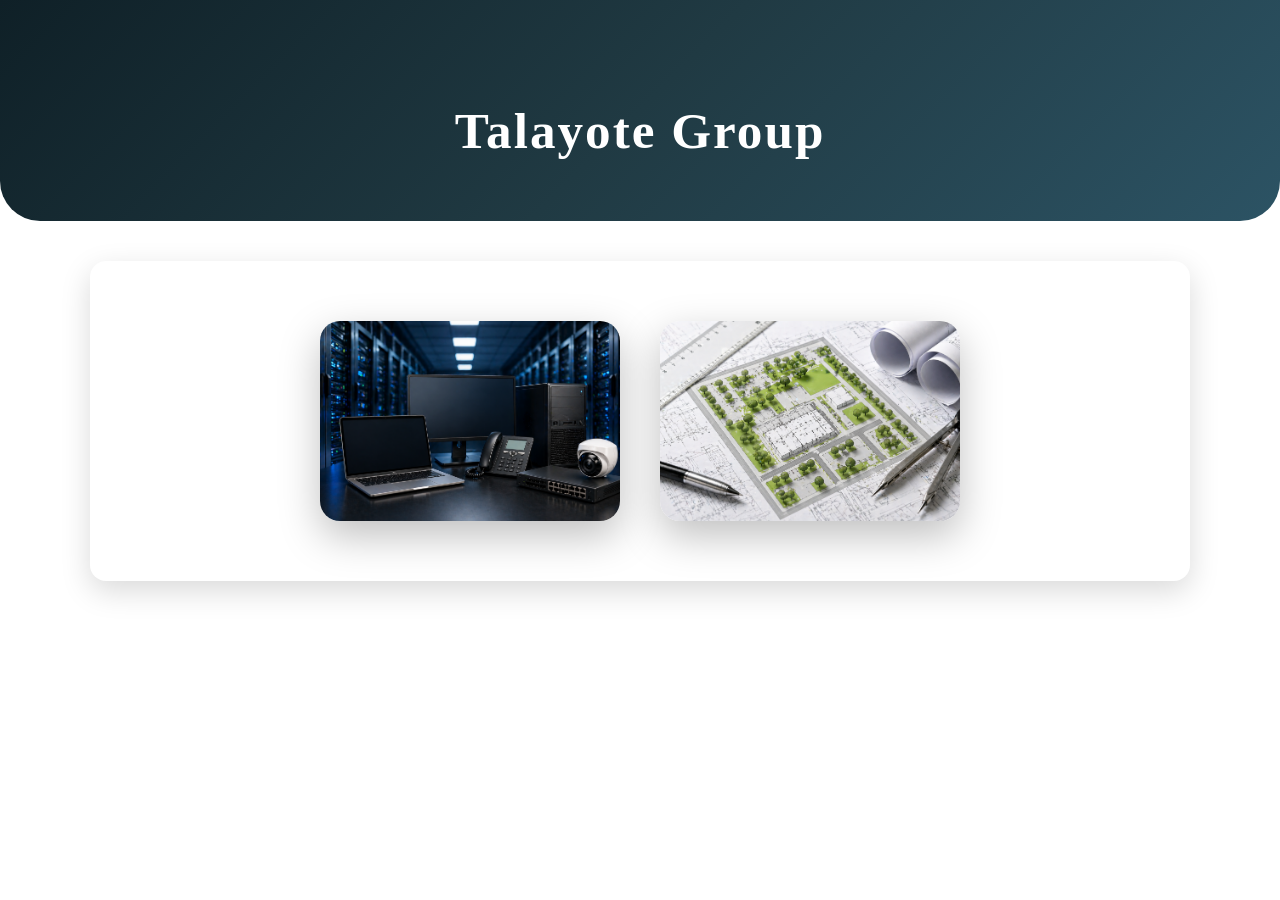
<file: index.html>
<!DOCTYPE html>
<html lang="es">
<link rel="stylesheet" href="style.css">
<head>
    <meta charset="UTF-8">
    <title>Talayote Group</title>
    
</head>

<body>

<header>
    <h1>Talayote Group</h1>
</header>

<section class="menu-img">

    <a href="equipos.html" class="card-link">
        <div class="img-card">
            <img src="imagenes/equipos.png" alt="Equipos">
            <div class="overlay">
                <h2>Equipos</h2>
            </div>
        </div>
    </a>

    <a href="croquis.html" class="card-link">
        <div class="img-card">
            <img src="imagenes/croquis.png" alt="Croquis">
            <div class="overlay">
                <h2>Croquis</h2>
            </div>
        </div>
    </a>

</section>

</body>
</html>
</file>
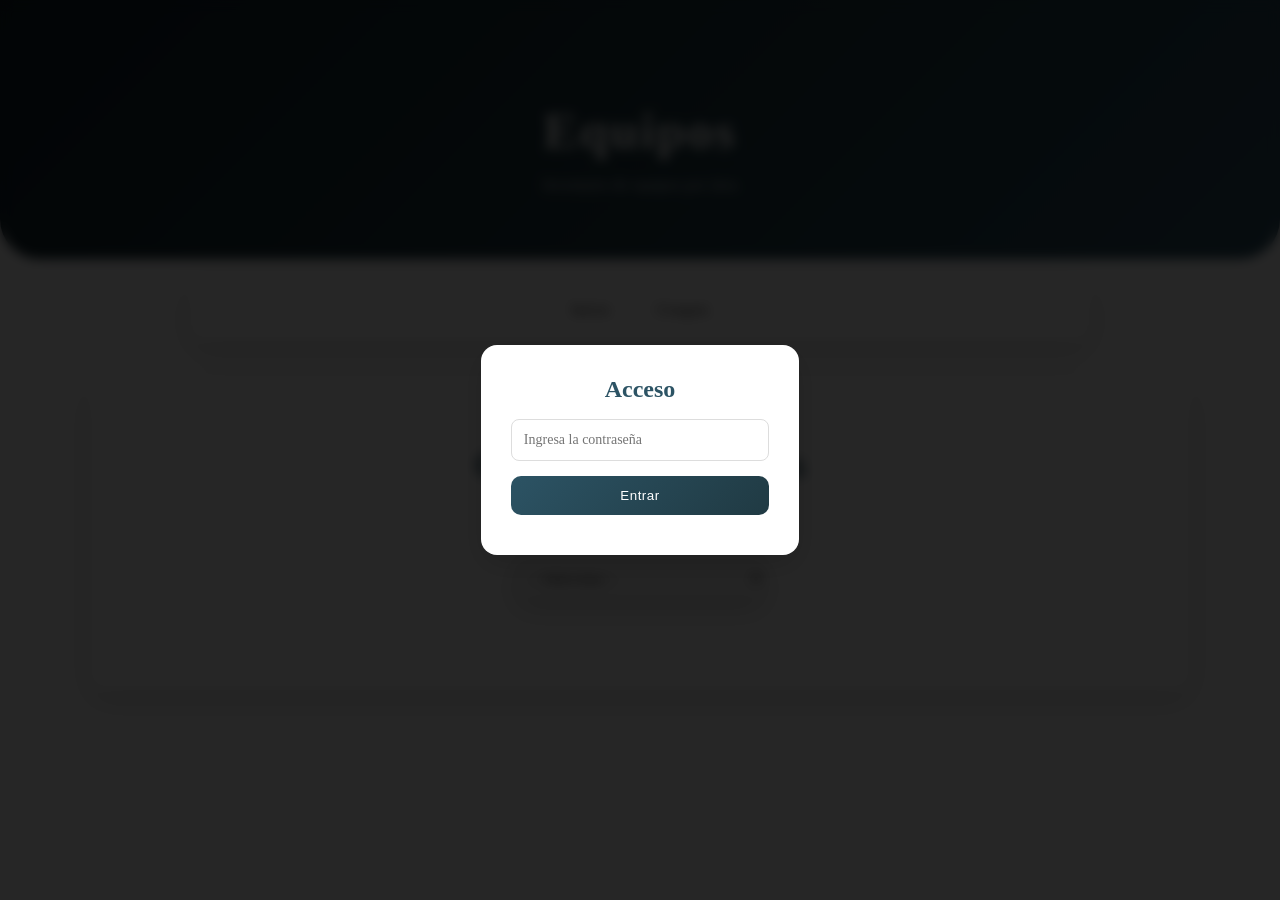
<file: equipos.html>
<!DOCTYPE html>
<html lang="es">
<head>
    <meta charset="UTF-8">
    <title>Equipos - Talayote Group</title>
    <link rel="stylesheet" href="style.css">
</head>

<body>

<header>
    <h1>Equipos</h1>
    <p>Inventario de equipos por área</p>
</header>

<nav>
    <a href="index.html">Inicio</a>
    <a href="croquis.html">Croquis</a>
</nav>

<section id="equipos">

    <h1>Gestión de Equipos</h1>

    <!-- SELECTOR DE ÁREA -->
    <div class="selector-area">
        <label>Selecciona un área:</label>
        <select id="areaSelect">
            <option value="">-- Selecciona --</option>
        </select>
    </div>

    <div id="contenedorEquipos" class="grid-equipos"></div>

</section>

<script src="equipos.js"></script>

</body>
</html>
</file>
<file: style.css>
/* =========================
   FUENTE
========================= */
@import url('https://fonts.googleapis.com/css2?family=Montserrat:wght@500;600;700&family=Poppins:wght@300;400;500&display=swap');


/* =========================
   VARIABLES
========================= */
:root {
    --primary: #2c5364;
    --secondary: #203a43;
    --dark: #0f2027;
    --accent: #00adb5;
    --bg: #f5f7fa;
    --text: #333;
    --white: #ffffff;

    /* UI PRO */
    --radius: 16px;
    --blur: 12px;
    --shadow: 0 10px 30px rgba(0,0,0,0.15);
}

/* =========================
   RESET
========================= */
* {
    margin: 0;
    padding: 0;
    box-sizing: border-box;
}

/* =========================
   MEJORA GLOBAL DE TIPOGRAFÍA
========================= */

/* Mejor renderizado de texto */
body {
    -webkit-font-smoothing: antialiased;
    -moz-osx-font-smoothing: grayscale;
}

/* Mejor legibilidad en párrafos */
p {
    line-height: 1.7;
    font-weight: 300;
}

/* Mejor espaciado en títulos */
h1, h2, h3 {
    line-height: 1.2;
}

/* Links más limpios */
a {
    letter-spacing: 0.3px;
}

/* Inputs más consistentes */
input, textarea {
    font-size: 14px;
}

/* Botones más definidos */
button {
    letter-spacing: 0.5px;
}
/* TARJETAS */
.equipo-card h3 {
    font-weight: 600;
}

/* =========================
   HEADER MODERNO
========================= */
header {
    background: linear-gradient(135deg, var(--dark), var(--secondary), var(--primary));
    color: var(--white);
    text-align: center;
    padding: 100px 20px 60px;
    border-bottom-left-radius: 40px;
    border-bottom-right-radius: 40px;
    animation: fadeIn 1s ease-in-out;
}

header h1 {
    font-size: 3.2em;
    letter-spacing: 2px;
}

header p {
    margin-top: 10px;
    font-weight: 300;
    opacity: 0.8;
}

/* =========================
   NAVBAR GLASS
========================= */
nav {
    margin: 20px auto;
    width: 90%;
    max-width: 900px;
    display: flex;
    justify-content: center;
    gap: 10px;
    padding: 10px;
    border-radius: var(--radius);
    backdrop-filter: blur(var(--blur));
    background: rgba(255,255,255,0.7);
    box-shadow: var(--shadow);
    position: sticky;
    top: 10px;
    z-index: 1000;
}

nav a {
    padding: 12px 18px;
    text-decoration: none;
    color: var(--text);
    font-weight: 500;
    position: relative;
    transition: 0.3s;
}

/* línea animada */
nav a::after {
    content: "";
    position: absolute;
    width: 0;
    height: 2px;
    background: var(--primary);
    left: 0;
    bottom: 0;
    transition: 0.3s;
}

nav a:hover {
    color: var(--primary);
}

nav a:hover::after {
    width: 100%;
}

/* =========================
   SECCIONES PRO
========================= */
section {
    margin: 40px auto;
    padding: 60px 20px;
    max-width: 1100px;
    border-radius: var(--radius);
    background: var(--white);
    box-shadow: var(--shadow);
    animation: fadeUp 0.8s ease;
}

section h2 {
    margin-bottom: 20px;
    color: var(--primary);
}

/* =========================
   TARJETAS PREMIUM
========================= */
.menu-img {
    display: flex;
    justify-content: center;
    gap: 40px;
    flex-wrap: wrap;
}

.card-link {
    text-decoration: none;
}

.img-card {
    position: relative;
    width: 300px;
    height: 200px;
    border-radius: 20px;
    overflow: hidden;
    box-shadow: 0 15px 40px rgba(0,0,0,0.25);
    transition: 0.4s;
}

.img-card img {
    width: 100%;
    height: 100%;
    object-fit: cover;
    transition: 0.4s;
}

.overlay {
    position: absolute;
    inset: 0;
    display: flex;
    justify-content: center;
    align-items: center;
    color: white;
    font-size: 1.5em;
    letter-spacing: 1px;
    background: linear-gradient(to top, rgba(0,0,0,0.7), transparent);
    opacity: 0;
    transition: 0.4s;
}

.img-card:hover {
    transform: translateY(-12px) scale(1.02);
}

.img-card:hover img {
    transform: scale(1.1);
}

.img-card:hover .overlay {
    opacity: 1;
}

/* =========================
   LISTAS
========================= */
ul {
    list-style: none;
}

ul li {
    padding: 10px 0;
    border-bottom: 1px solid #eee;
}

/* =========================
   FORMULARIO MODERNO
========================= */
form {
    padding: 30px;
    border-radius: 20px;
    background: var(--white);
    backdrop-filter: blur(8px);
    box-shadow: var(--shadow);
}

input,
textarea {
    width: 100%;
    padding: 12px;
    margin-bottom: 15px;
    border-radius: 6px;
    border: 1px solid #ddd;
    font-family: inherit;
    background: rgba(255,255,255,0.8);
}

/* =========================
   BOTÓN PRO
========================= */
button {
    background: linear-gradient(135deg, var(--primary), var(--secondary));
    color: var(--white);
    padding: 12px;
    border: none;
    width: 100%;
    border-radius: 10px;
    cursor: pointer;
    font-weight: 500;
    transition: 0.3s;
}

button:hover {
    transform: translateY(-2px) scale(1.02);
    opacity: 0.95;
}

/* =========================
   FOOTER
========================= */
footer {
    background: var(--dark);
    color: var(--white);
    text-align: center;
    padding: 25px;
    margin-top: 40px;
    border-top-left-radius: 30px;
    border-top-right-radius: 30px;
}

/* =========================
   ANIMACIONES
========================= */
@keyframes fadeIn {
    from { opacity: 0; }
    to { opacity: 1; }
}

@keyframes fadeUp {
    from {
        opacity: 0;
        transform: translateY(20px);
    }
    to {
        opacity: 1;
        transform: translateY(0);
    }
}

/* =========================
   RESPONSIVE
========================= */
@media (max-width: 768px) {

    header h1 {
        font-size: 2.2em;
    }

    nav {
        flex-direction: column;
        align-items: center;
    }

    nav a {
        width: 100%;
        text-align: center;
    }

    section {
        padding: 40px 15px;
    }
}

/* =========================
   SISTEMA DE EQUIPOS (PRO)
========================= */

/* TÍTULO GENERAL */
#equipos h1 {
    text-align: center;
    margin-bottom: 40px;
    color: var(--primary);
    font-size: 2.5em;
}

/* CONTENEDOR DE ÁREA */
.area {
    margin-bottom: 50px;
    padding: 20px;
    border-radius: var(--radius);
    background: linear-gradient(135deg, rgba(255,255,255,0.9), rgba(240,240,240,0.7));
    box-shadow: var(--shadow);
    backdrop-filter: blur(6px);
}

/* TITULO DE ÁREA */
.area h2 {
    background: linear-gradient(135deg, var(--primary), var(--secondary));
    color: var(--white);
    padding: 12px 20px;
    border-radius: 10px;
    margin-bottom: 20px;
    font-size: 1.4em;
}

/* GRID DE EQUIPOS */
.grid-equipos {
    display: grid;
    grid-template-columns: repeat(auto-fit, minmax(280px, 1fr));
    gap: 20px;
}

/* TARJETAS DE EQUIPO */
.equipo-card {
    background: var(--white);
    padding: 20px;
    border-radius: var(--radius);
    box-shadow: 0 10px 25px rgba(0,0,0,0.08);
    transition: 0.3s;
    position: relative;
    overflow: hidden;
}

/* EFECTO LATERAL */
.equipo-card::before {
    content: "";
    position: absolute;
    left: 0;
    top: 0;
    width: 5px;
    height: 100%;
    background: var(--accent);
}

/* HOVER */
.equipo-card:hover {
    transform: translateY(-8px) scale(1.01);
    box-shadow: 0 15px 35px rgba(0,0,0,0.15);
}

/* TITULO EQUIPO */
.equipo-card h3 {
    color: var(--primary);
    margin-bottom: 10px;
}

/* TEXTO */
.equipo-card p {
    font-size: 0.9em;
    margin-bottom: 5px;
}

/* IP DESTACADA */
.equipo-card .ip {
    margin-top: 10px;
    font-weight: bold;
    color: var(--secondary);
}

/* BADGES (estado/red) */
.badge {
    display: inline-block;
    padding: 4px 10px;
    border-radius: 20px;
    font-size: 0.75em;
    margin-top: 8px;
}

/* TIPOS */
.badge-wifi {
    background: #e3f2fd;
    color: #0d47a1;
}

.badge-lan {
    background: #e8f5e9;
    color: #1b5e20;
}

.badge-na {
    background: #fbe9e7;
    color: #bf360c;
}

/* RAM DESTACADA */
.ram {
    font-weight: bold;
    color: var(--accent);
}

/* =========================
   SCROLL ÁREAS (OPCIONAL)
========================= */

.area {
    animation: fadeUp 0.6s ease;
}

/* =========================
   RESPONSIVE EQUIPOS
========================= */
@media (max-width: 768px) {

    .grid-equipos {
        grid-template-columns: 1fr;
    }

    .equipo-card {
        padding: 15px;
    }
}

/* =========================
   ACORDEÓN ÁREAS
========================= */

.area-header {
    background: linear-gradient(135deg, var(--primary), var(--secondary));
    color: white;
    padding: 15px 20px;
    border-radius: 10px;
    cursor: pointer;
    display: flex;
    justify-content: space-between;
    align-items: center;
    margin-bottom: 10px;
    transition: 0.3s;
}

.area-header:hover {
    opacity: 0.9;
}

/* FLECHA */
.area-header span {
    transition: 0.3s;
}

/* ROTACIÓN */
.area-header.active span {
    transform: rotate(180deg);
}

/* CONTENIDO OCULTO */
.area-content {
    max-height: 0;
    overflow: hidden;
    transition: max-height 0.4s ease;
}

/* CUANDO SE ABRE */
.area-content.open {
    max-height: 2000px;
}

/* SELECTOR DE ÁREA */
.selector-area {
    text-align: center;
    margin-bottom: 30px;
}

.selector-area label {
    display: block;
    margin-bottom: 10px;
    font-weight: 500;
}

.selector-area select {
    padding: 12px;
    border-radius: 10px;
    border: 1px solid #ddd;
    width: 250px;
    font-family: inherit;
    box-shadow: var(--shadow);
    cursor: pointer;
}

/* =========================
   LOGIN MODAL
========================= */

.login-overlay {
    position: fixed;
    top: 0;
    left: 0;
    width: 100%;
    height: 100%;
    display: flex;
    justify-content: center;
    align-items: center;
    background: rgba(0,0,0,0.85);
    z-index: 9999;
    backdrop-filter: blur(6px);
}

.login-box {
    background: var(--white);
    padding: 30px;
    border-radius: var(--radius);
    text-align: center;
    min-width: 280px;
    box-shadow: var(--shadow);
    animation: fadeUp 0.5s ease;
}

.login-box h2 {
    margin-bottom: 15px;
    color: var(--primary);
}

.login-box input {
    width: 100%;
    padding: 12px;
    border-radius: 8px;
    border: 1px solid #ddd;
    margin-bottom: 10px;
    font-family: inherit;
}

.login-box button {
    width: 100%;
    margin-top: 5px;
}

.login-error {
    color: red;
    font-size: 0.9em;
    margin-top: 10px;
}

/* =========================
   CROQUIS AJUSTADO
========================= */

.croquis-img {
    width: 100%;
    max-width: 900px;     /* controla tamaño máximo */
    height: auto;         /* mantiene proporción */
    display: block;
    margin: 20px auto;
    border-radius: 12px;
    box-shadow: 0 10px 25px rgba(0,0,0,0.2);
}

/* opcional: efecto suave */
.croquis-img:hover {
    transform: scale(1.01);
    transition: 0.3s;
}
</file>
